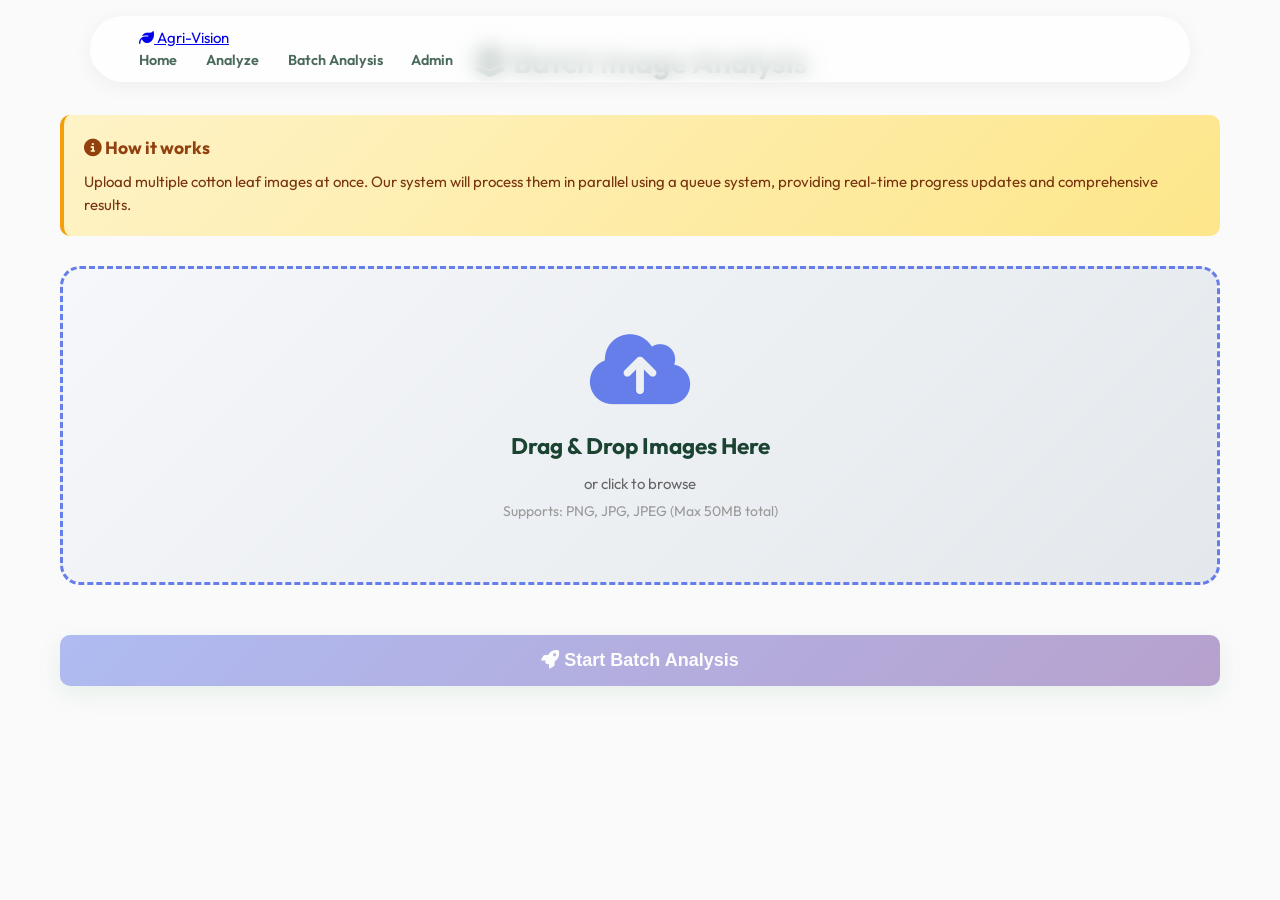
<file: templates/batch_upload.html>
<!DOCTYPE html>
<html lang="en">
<head>
    <meta charset="UTF-8">
    <meta name="viewport" content="width=device-width, initial-scale=1.0">
    <title>Batch Analysis - Agri-Vision</title>
    <link rel="stylesheet" href="/static/css/style.css">
    <link rel="stylesheet" href="https://cdnjs.cloudflare.com/ajax/libs/font-awesome/6.4.0/css/all.min.css">
    <style>
        .batch-container {
            max-width: 1200px;
            margin: 0 auto;
            padding: 40px 20px;
        }
        
        .upload-zone {
            border: 3px dashed #667eea;
            border-radius: 20px;
            padding: 60px 40px;
            text-align: center;
            background: linear-gradient(135deg, #f5f7fa 0%, #e4e8ec 100%);
            cursor: pointer;
            transition: all 0.3s ease;
            margin-bottom: 30px;
        }
        
        .upload-zone:hover {
            border-color: #764ba2;
            background: linear-gradient(135deg, #e8eaf0 0%, #d4d8dc 100%);
            transform: translateY(-2px);
        }
        
        .upload-zone.dragover {
            border-color: #22c55e;
            background: linear-gradient(135deg, #dcfce7 0%, #bbf7d0 100%);
        }
        
        .upload-icon {
            font-size: 80px;
            color: #667eea;
            margin-bottom: 20px;
        }
        
        .file-list {
            margin-top: 30px;
        }
        
        .file-item {
            display: flex;
            align-items: center;
            justify-content: space-between;
            padding: 15px 20px;
            background: white;
            border-radius: 10px;
            margin-bottom: 10px;
            box-shadow: 0 2px 8px rgba(0,0,0,0.1);
        }
        
        .file-name {
            flex: 1;
            font-weight: 500;
            color: #333;
        }
        
        .file-size {
            color: #666;
            margin-right: 20px;
        }
        
        .remove-file {
            color: #ef4444;
            cursor: pointer;
            font-size: 20px;
            transition: color 0.3s;
        }
        
        .remove-file:hover {
            color: #dc2626;
        }
        
        .btn-primary {
            background: linear-gradient(135deg, #667eea 0%, #764ba2 100%);
            color: white;
            padding: 15px 40px;
            border: none;
            border-radius: 10px;
            font-size: 18px;
            font-weight: 600;
            cursor: pointer;
            transition: all 0.3s ease;
            width: 100%;
            margin-top: 20px;
        }
        
        .btn-primary:hover {
            transform: translateY(-2px);
            box-shadow: 0 8px 20px rgba(102, 126, 234, 0.4);
        }
        
        .btn-primary:disabled {
            opacity: 0.5;
            cursor: not-allowed;
            transform: none;
        }
        
        .progress-container {
            margin-top: 30px;
            display: none;
        }
        
        .progress-bar {
            height: 30px;
            background: #e5e7eb;
            border-radius: 15px;
            overflow: hidden;
            margin-bottom: 10px;
        }
        
        .progress-fill {
            height: 100%;
            background: linear-gradient(90deg, #667eea 0%, #764ba2 100%);
            transition: width 0.3s ease;
            display: flex;
            align-items: center;
            justify-content: center;
            color: white;
            font-weight: 600;
        }
        
        .status-text {
            text-align: center;
            color: #666;
            font-weight: 500;
        }
        
        .info-box {
            background: linear-gradient(135deg, #fef3c7 0%, #fde68a 100%);
            border-left: 4px solid #f59e0b;
            padding: 20px;
            border-radius: 10px;
            margin-bottom: 30px;
        }
        
        .info-box h3 {
            color: #92400e;
            margin: 0 0 10px 0;
        }
        
        .info-box p {
            color: #78350f;
            margin: 0;
        }
    </style>
</head>
<body>
    <nav class="navbar">
        <div class="container">
            <a href="/" class="logo">
                <i class="fas fa-leaf"></i>
                <span>Agri-Vision</span>
            </a>
            <ul class="nav-menu">
                <li><a href="/">Home</a></li>
                <li><a href="/analyze">Analyze</a></li>
                <li><a href="/batch" class="active">Batch Analysis</a></li>
                <li><a href="/model-admin">Admin</a></li>
            </ul>
        </div>
    </nav>

    <div class="batch-container">
        <h1 style="text-align: center; margin-bottom: 30px;">
            <i class="fas fa-layer-group"></i> Batch Image Analysis
        </h1>
        
        <div class="info-box">
            <h3><i class="fas fa-info-circle"></i> How it works</h3>
            <p>Upload multiple cotton leaf images at once. Our system will process them in parallel using a queue system, providing real-time progress updates and comprehensive results.</p>
        </div>
        
        <div class="upload-zone" id="uploadZone">
            <i class="fas fa-cloud-upload-alt upload-icon"></i>
            <h2>Drag & Drop Images Here</h2>
            <p style="color: #666; margin-top: 10px;">or click to browse</p>
            <p style="color: #999; font-size: 14px; margin-top: 5px;">Supports: PNG, JPG, JPEG (Max 50MB total)</p>
            <input type="file" id="fileInput" multiple accept=".png,.jpg,.jpeg" style="display: none;">
        </div>
        
        <div class="file-list" id="fileList"></div>
        
        <div class="progress-container" id="progressContainer">
            <div class="progress-bar">
                <div class="progress-fill" id="progressFill" style="width: 0%">0%</div>
            </div>
            <p class="status-text" id="statusText">Uploading...</p>
        </div>
        
        <button class="btn-primary" id="uploadBtn" disabled>
            <i class="fas fa-rocket"></i> Start Batch Analysis
        </button>
    </div>

    <script>
        const uploadZone = document.getElementById('uploadZone');
        const fileInput = document.getElementById('fileInput');
        const fileList = document.getElementById('fileList');
        const uploadBtn = document.getElementById('uploadBtn');
        const progressContainer = document.getElementById('progressContainer');
        const progressFill = document.getElementById('progressFill');
        const statusText = document.getElementById('statusText');
        
        let selectedFiles = [];
        
        uploadZone.addEventListener('click', () => fileInput.click());
        
        uploadZone.addEventListener('dragover', (e) => {
            e.preventDefault();
            uploadZone.classList.add('dragover');
        });
        
        uploadZone.addEventListener('dragleave', () => {
            uploadZone.classList.remove('dragover');
        });
        
        uploadZone.addEventListener('drop', (e) => {
            e.preventDefault();
            uploadZone.classList.remove('dragover');
            handleFiles(e.dataTransfer.files);
        });
        
        fileInput.addEventListener('change', (e) => {
            handleFiles(e.target.files);
        });
        
        function handleFiles(files) {
            const validTypes = ['image/png', 'image/jpeg', 'image/jpg'];
            
            for (let file of files) {
                if (validTypes.includes(file.type)) {
                    selectedFiles.push(file);
                }
            }
            
            updateFileList();
        }
        
        function updateFileList() {
            fileList.innerHTML = '';
            
            selectedFiles.forEach((file, index) => {
                const item = document.createElement('div');
                item.className = 'file-item';
                item.innerHTML = `
                    <span class="file-name"><i class="fas fa-image"></i> ${file.name}</span>
                    <span class="file-size">${formatFileSize(file.size)}</span>
                    <i class="fas fa-times remove-file" onclick="removeFile(${index})"></i>
                `;
                fileList.appendChild(item);
            });
            
            uploadBtn.disabled = selectedFiles.length === 0;
        }
        
        function removeFile(index) {
            selectedFiles.splice(index, 1);
            updateFileList();
        }
        
        function formatFileSize(bytes) {
            if (bytes === 0) return '0 Bytes';
            const k = 1024;
            const sizes = ['Bytes', 'KB', 'MB', 'GB'];
            const i = Math.floor(Math.log(bytes) / Math.log(k));
            return parseFloat((bytes / Math.pow(k, i)).toFixed(2)) + ' ' + sizes[i];
        }
        
        uploadBtn.addEventListener('click', async () => {
            if (selectedFiles.length === 0) return;
            
            const formData = new FormData();
            selectedFiles.forEach(file => {
                formData.append('files', file);
            });
            
            progressContainer.style.display = 'block';
            uploadBtn.disabled = true;
            statusText.textContent = 'Uploading images...';
            progressFill.style.width = '30%';
            
            try {
                const response = await fetch('/api/batch_upload', {
                    method: 'POST',
                    body: formData
                });
                
                if (!response.ok) {
                    throw new Error(`Server returned ${response.status}: ${response.statusText}`);
                }
                
                const contentType = response.headers.get('content-type');
                if (!contentType || !contentType.includes('application/json')) {
                    throw new Error('Server returned non-JSON response');
                }
                
                const data = await response.json();
                
                if (data.status === 'success') {
                    progressFill.style.width = '100%';
                    statusText.textContent = `Batch job started! Redirecting to results...`;
                    
                    setTimeout(() => {
                        window.location.href = `/batch/results/${data.job_id}`;
                    }, 1500);
                } else {
                    throw new Error(data.error || 'Upload failed');
                }
            } catch (error) {
                statusText.textContent = `Error: ${error.message}`;
                progressFill.style.background = '#ef4444';
                uploadBtn.disabled = false;
            }
        });
    </script>
</body>
</html>
</file>
<file: static/css/style.css>
@import url('https://fonts.googleapis.com/css2?family=Outfit:wght@300;400;500;600;700&display=swap');

:root {
    /* Primary Colors */
    --emerald-green: #2E8B57;
    --fresh-green: #4CAF50;
    --soft-mint: #DFF5E1;
    
    /* Secondary Colors */
    --deep-forest: #1B4332;
    --warm-earth: #8D6E63;
    --cotton-white: #FAFAFA;
    
    /* Base & Elements */
    --bg-main: var(--cotton-white);
    --text-main: var(--deep-forest);
    --text-muted: var(--warm-earth);
    /* Generic text color used by inline templates (fallbacks referenced --text-color) */
    --text-color: var(--text-main);
    --card-bg: #FFFFFF;
    --card-border: rgba(0, 0, 0, 0.03);
    
    /* Theme specific */
    --nav-bg: rgba(255, 255, 255, 0.7);
    --nav-scrolled-bg: rgba(255, 255, 255, 0.95);
    --footer-bg: #123524;
    
    /* Accent & Utility */
    --ai-blue: #4A90E2;
    --glass-bg: rgba(255, 255, 255, 0.65);
    --glass-border: rgba(255, 255, 255, 0.4);
    --glass-shadow: 0 8px 32px 0 rgba(0, 0, 0, 0.05);
    --glass-blur: 12px;
    --table-header-bg: rgba(46, 139, 87, 0.1);
    --table-cell-bg: rgba(255, 255, 255, 0.5);
    --soft-shadow: 0 4px 20px rgba(0, 0, 0, 0.05);
    --hover-shadow: 0 10px 30px rgba(46, 139, 87, 0.1);
    
    /* Dashboard Tokens */
    --dashboard-bg: #f8faf9;
    --card-shadow: 0 10px 30px rgba(0, 0, 0, 0.04);
    --card-hover-shadow: 0 20px 40px rgba(0, 0, 0, 0.08);
    --depth-layer: 0 1px 3px rgba(0,0,0,0.1), 0 1px 2px rgba(0,0,0,0.06);
    
    /* Footer Specific (fixes dark-mode theme leak) */
    --footer-bg: var(--deep-forest);
    --footer-text: #FFFFFF;
    --footer-muted: rgba(255, 255, 255, 0.7);

    /* Transitions */
    --transition-smooth: all 0.4s cubic-bezier(0.165, 0.84, 0.44, 1);
}

[data-theme="dark"] {
    --cotton-white: #121212;
    --deep-forest: #E0E0E0;
    --bg-main: #121212;
    --text-main: #E0E0E0;
    --text-muted: #A0A0A0;
    --card-bg: #161B21;
    --card-border: rgba(255, 255, 255, 0.08);

    --emerald-green: #5cd18b;
    --fresh-green: #6ddc90;
    --soft-mint: rgba(60, 179, 113, 0.15);

    --ai-blue: #64B5F6;
    --glass-bg: rgba(22, 27, 33, 0.65);
    --glass-border: rgba(255, 255, 255, 0.08);
    --glass-shadow: 0 8px 32px 0 rgba(0, 0, 0, 0.3);
    --glass-blur: 12px;
    --table-header-bg: rgba(60, 179, 113, 0.2);
    --table-cell-bg: rgba(22, 27, 33, 0.5);
    
    --nav-bg: rgba(18, 18, 18, 0.8);
    --nav-scrolled-bg: rgba(18, 18, 18, 0.95);
    --footer-bg: #061f16;

    --soft-shadow: 0 4px 20px rgba(0, 0, 0, 0.35);
    --hover-shadow: 0 10px 30px rgba(60, 179, 113, 0.2);
    --card-shadow: 0 10px 30px rgba(0, 0, 0, 0.35);
    --card-hover-shadow: 0 20px 40px rgba(0, 0, 0, 0.5);
    
    /* Ensure templates using --text-color inherit readable color in dark mode */
    --text-color: var(--text-main);
    --dashboard-bg: #1A1A1A;

    /* Theme override fixes */
    --warm-earth: #BCAAA4; /* High contrast warm-sand instead of dark-brown */
      /* High contrast deep-green-black */
    --footer-text: #E0EAE2;
    --footer-muted: rgba(224, 234, 226, 0.6);

    /* Dark mode overrides for redesigned components */
    .confidence-meter-container {
        background: rgba(255, 255, 255, 0.03);
    }
    
    .confidence-progress-bg {
        background: rgba(255, 255, 255, 0.1);
    }
    
    .severity-high {
        background: rgba(239, 68, 68, 0.15);
        color: #f87171;
        border-color: rgba(239, 68, 68, 0.3);
    }
    
    .severity-moderate {
        background: rgba(245, 158, 11, 0.15);
        color: #fbbf24;
        border-color: rgba(245, 158, 11, 0.3);
    }
    
    .severity-healthy {
        background: rgba(16, 185, 129, 0.15);
        color: #34d399;
        border-color: rgba(16, 185, 129, 0.3);
    }
    
    .rec-card {
        background: rgba(255, 255, 255, 0.03);
    }
    
    .rec-icon {
        background: rgba(46, 139, 87, 0.2);
        color: #5cd18b;
    }
    
    .rec-content h4 {
        color: #e0e0e0;
    }
}

[data-theme="dark"] .btn-primary:hover,
[data-theme="dark"] .btn-primary:hover *,
[data-theme="dark"] .nav-menu .btn-primary:hover {
    color: #000000 !important;
    opacity: 1 !important;
}

* {
    margin: 0;
    padding: 0;
    box-sizing: border-box;
}

body {
    font-family: 'Outfit', sans-serif;
    background-color: var(--cotton-white);
    color: var(--deep-forest);
    line-height: 1.5;
    overflow-x: hidden;
    font-size: 15px;
    transition: background-color 0.4s ease, color 0.4s ease;
}
/* Keep default cursor */
body {
    cursor: default;
}

/* Trail dots */
.trail-dot {
    width: 10px;
    height: 10px;
    border-radius: 50%;

    position: fixed;
    top: 0;
    left: 0;

    pointer-events: none;
    z-index: 99999;

    background: #4ade80;

    box-shadow:
        0 0 10px #4ade80,
        0 0 20px #4ade80,
        0 0 40px rgba(74, 222, 128, 0.7);

    transform: translate(-50%, -50%);

    opacity: 0.8;
}
.text-center {
    text-align: center;
}

.text-muted {
    color: var(--text-muted);
}

.mb-5 {
    margin-bottom: 3rem !important;
}

.mb-4 {
    margin-bottom: 1.5rem !important;
}

.mb-3 {
    margin-bottom: 1rem !important;
}

.mb-2 {
    margin-bottom: 0.5rem !important;
}

.mb-0 {
    margin-bottom: 0 !important;
}

.container {
    max-width: 1100px;
    margin: 0 auto;
    padding: 0 1.5rem;
    width: 100%;
}

.main-content {
    padding-top: 6.5rem; /* Space for the floating navbar */
}

/* Glassmorphism Utility */
.glass-card {
    background: var(--glass-bg);
    backdrop-filter: blur(var(--glass-blur));
    -webkit-backdrop-filter: blur(var(--glass-blur));
    border: 1px solid var(--glass-border);
    border-radius: 16px;
    box-shadow: var(--glass-shadow);
    transition: var(--transition-smooth);
}

/* Story Cards & Grid Helpers */
.row {
    display: flex;
    flex-wrap: wrap;
    margin: 0 -0.75rem;
}

.row.g-4 {
    gap: 1.5rem;
}

.row > [class*="col-"] {
    padding: 0 0.75rem;
    margin-bottom: 1.5rem;
    min-width: 0;
}

.col-md-6 {
    flex: 0 0 100%;
    max-width: 100%;
}

.col-lg-4 {
    flex: 0 0 100%;
    max-width: 100%;
}

@media (min-width: 768px) {
    .col-md-6 {
        flex: 0 0 50%;
        max-width: 50%;
    }
}

@media (min-width: 992px) {
    .col-lg-4 {
        flex: 0 0 30%;
        max-width: 30%;
    }
}
.typewriter {
    display: flex;
    flex-direction: column;
    gap: 8px;
    line-height: 1.1;
}

.typewriter span {
    display: inline-block;
    overflow: hidden;
    white-space: nowrap;
    border-right: 3px solid #67e8f9;
}

/* First Line */
.typewriter .line1 {
    width: 0;
    animation:
        typing1 2s steps(14) forwards,
        blink .7s infinite;
    font-size: 4rem;
    font-weight: 800;
    color: #f5f5f5;
}

/* Second Line */
.typewriter .line2 {
    width: 0;
    animation:
        typing2 3s steps(25) forwards 2.1s,
        blink .7s infinite;
    font-size: 3rem;
    font-weight: 800;
    background: linear-gradient(90deg, #4ade80, #67e8f9);
    -webkit-background-clip: text;
    -webkit-text-fill-color: transparent;
}

/* Typing animations */
@keyframes typing1 {
    from { width: 0 }
    to { width: 8ch }
}

@keyframes typing2 {
    from { width: 0 }
    to { width: 16ch }
}

/* Cursor blink */
@keyframes blink {
    50% {
        border-color: transparent;
    }
}

/* Responsive */
@media (max-width: 768px) {
    .typewriter .line1,
    .typewriter .line2 {
        font-size: 2.5rem;
    }
}
.card {
    background: var(--card-bg);
    color: var(--text-main);
    border-radius: 20px;
    border: 1px solid var(--card-border);
    box-shadow: var(--card-shadow);
    overflow: hidden;
    transition: var(--transition-smooth);

    width: 100%;
    min-height: 320px;
    max-width: 100%;
}

.card:hover {
    transform: translateY(-4px);
    box-shadow: var(--card-hover-shadow);
}

.card-body {
    padding: 1.5rem;
    display: flex;
    flex-direction: column;
    gap: 1rem;
}

.card .lead-text {
    color: var(--text-muted);
    opacity: 0.85;
}

.card .stat-label {
    color: var(--emerald-green);
}

.card .stat-value {
    color: var(--deep-forest);
    font-size: 1.2rem;
    margin-left: 0.5rem;
}

/* Animations */
@keyframes fadeInUp {
    from {
        opacity: 0;
        transform: translateY(20px);
    }
    to {
        opacity: 1;
        transform: translateY(0);
    }
}

@keyframes slideInRight {
    from {
        opacity: 0;
        transform: translateX(30px);
    }
    to {
        opacity: 1;
        transform: translateX(0);
    }
}

@keyframes float {
    0% { transform: translateY(0px); }
    50% { transform: translateY(-8px); }
    100% { transform: translateY(0px); }
}

.fade-in {
    animation: fadeInUp 0.6s ease forwards;
}

/* Navigation */
.navbar {
    position: fixed;
    top: 1rem; /* Floating from top */
    left: 50%;
    transform: translateX(-50%);
    width: 95%;
    max-width: 1100px;
    z-index: 1000;
    padding: 0.6rem 1.5rem;
    transition: var(--transition-smooth);
    background: var(--nav-bg);
    backdrop-filter: blur(10px);
    -webkit-backdrop-filter: blur(10px);
    border: 1px solid var(--glass-border);
    border-radius: 50px; /* Pill shape */
    box-shadow: 0 4px 20px rgba(0, 0, 0, 0.05);
}

.navbar.scrolled {
    top: 0.5rem;
    background: var(--nav-scrolled-bg);
    padding: 0.4rem 1.5rem;
    box-shadow: 0 10px 30px rgba(0, 0, 0, 0.08);
    width: 92%;
}

.nav-container {
    width: 100%;
    display: flex;
    justify-content: space-between;
    align-items: center;
}

.nav-brand {
    font-size: 1.25rem;
    font-weight: 800;
    color: var(--emerald-green);
    display: flex;
    align-items: center;
    gap: 8px;
    text-decoration: none;
    letter-spacing: -0.5px;
}

.nav-brand i {
    font-size: 1.4rem;
    background: linear-gradient(135deg, var(--emerald-green), var(--fresh-green));
    -webkit-background-clip: text;
    -webkit-text-fill-color: transparent;
}

.nav-menu {
    display: flex;
    list-style: none;
    gap: 1.8rem;
    align-items: center;
}

/* Premium Dashboard System */
.dashboard-container {
    max-width: 1250px;
    margin: 0 auto;
    padding: 0 2rem;
    width: 100%;
}

.print-page {
    width: 100%;
}

.print-content {
    width: 100%;
}

.dashboard-card {
    background: var(--card-bg);
    border-radius: 20px;
    padding: 2rem;
    box-shadow: var(--card-shadow);
    border: 1px solid var(--card-border);
    transition: var(--transition-smooth);
    height: 100%;
    display: flex;
    flex-direction: column;
}

.dashboard-card:hover {
    transform: translateY(-8px);
    box-shadow: var(--card-hover-shadow);
    border-color: rgba(46, 139, 87, 0.1);
}

.dashboard-metrics-grid {
    display: grid;
    grid-template-columns: repeat(2, 1fr);
    gap: 24px;
    margin-bottom: 2rem;
}

@media (max-width: 768px) {
    .dashboard-metrics-grid {
        grid-template-columns: 1fr;
    }
}


/* Dashboard Specific Components */
.dashboard-status-bar {
    background: var(--card-bg);
    border-radius: 20px;
    padding: 1.5rem 2rem;
    display: flex;
    justify-content: space-between;
    align-items: center;
    margin-bottom: 24px;
    box-shadow: var(--card-shadow);
    border: 1px solid var(--card-border);
    animation: fadeInUp 0.5s ease;
}

.dashboard-header {
    display: flex;
    justify-content: space-between;
    align-items: flex-end;
    margin-bottom: 2rem;
    border-bottom: 1px solid rgba(0,0,0,0.05);
    padding-bottom: 1rem;
}

.dashboard-title h1 {
    font-size: 1.8rem;
    color: var(--deep-forest);
    margin-bottom: 0.2rem;
}

.dashboard-title p {
    color: var(--warm-earth);
    font-size: 0.9rem;
    opacity: 0.8;
}

.health-status-indicator {
    width: 12px;
    height: 12px;
    border-radius: 50%;
    display: inline-block;
}

.health-good { background-color: var(--emerald-green); box-shadow: 0 0 10px rgba(46, 139, 87, 0.3); }
.health-warning { background-color: #ffc107; box-shadow: 0 0 10px rgba(255, 193, 7, 0.3); }
.health-danger { background-color: #dc3545; box-shadow: 0 0 10px rgba(220, 53, 69, 0.3); }
.nav-menu a {
    color: var(--deep-forest);
    text-decoration: none;
    font-weight: 600;
    font-size: 0.9rem;
    transition: var(--transition-smooth);
    opacity: 0.8;
}

.nav-menu a:hover {
    color: var(--emerald-green);
    opacity: 1;
    transform: translateY(-1px);
}

.nav-menu .btn-primary:hover {
    color: #000000 !important;
}

.nav-menu .btn-primary {
    padding: 0.5rem 1.2rem;
    font-size: 0.85rem;
    border-radius: 50px;
    box-shadow: 0 4px 12px rgba(46, 139, 87, 0.2);

    color: white !important;
    opacity: 1 !important;
}

.nav-menu .btn-primary:hover {
    color: black !important;
    opacity: 1 !important;
}
/* Hero Section Redesign & Upgrades */
.hero {
    position: relative;
    min-height: 90vh;
    display: flex;
    align-items: center;
    padding: 8rem 2rem 5rem;
    background: var(--bg-main);
    overflow: hidden;
    transition: background-color 0.4s ease;
}

/* Animated Ambient Blobs in Background */
.hero-bg-blobs {
    position: absolute;
    inset: 0;
    overflow: hidden;
    pointer-events: none;
    z-index: 1;
}

.blob {
    position: absolute;
    border-radius: 50%;
    filter: blur(100px);
    opacity: 0.16;
    animation: floatBlob 20s infinite alternate ease-in-out;
    transition: opacity 0.4s ease;
}

[data-theme="dark"] .blob {
    opacity: 0.22;
    filter: blur(120px);
}

.blob-1 {
    width: 450px;
    height: 450px;
    background: linear-gradient(135deg, var(--emerald-green), var(--fresh-green));
    top: -10%;
    right: 5%;
    animation-duration: 25s;
}

.blob-2 {
    width: 350px;
    height: 350px;
    background: linear-gradient(135deg, var(--ai-blue), #2196F3);
    bottom: -5%;
    left: 5%;
    animation-duration: 20s;
    animation-delay: -5s;
}

.blob-3 {
    width: 250px;
    height: 250px;
    background: linear-gradient(135deg, #FFEB3B, var(--fresh-green));
    top: 40%;
    right: 35%;
    opacity: 0.08;
    animation-duration: 18s;
    animation-delay: -2s;
}

@keyframes floatBlob {
    0% { transform: translate(0px, 0px) scale(1); }
    50% { transform: translate(30px, -40px) scale(1.1); }
    100% { transform: translate(-20px, 20px) scale(0.9); }
}

/* CSS Technology Grid Pattern */
.hero-grid-overlay {
    position: absolute;
    inset: 0;
    background-image: 
        linear-gradient(to right, rgba(46, 139, 87, 0.04) 1px, transparent 1px),
        linear-gradient(to bottom, rgba(46, 139, 87, 0.04) 1px, transparent 1px);
    background-size: 50px 50px;
    pointer-events: none;
    z-index: 2;
}

[data-theme="dark"] .hero-grid-overlay {
    background-image: 
        linear-gradient(to right, rgba(255, 255, 255, 0.02) 1px, transparent 1px),
        linear-gradient(to bottom, rgba(255, 255, 255, 0.02) 1px, transparent 1px);
}

.hero-container {
    position: relative;
    max-width: 1100px;
    /* margin: 0 auto; */
    margin-left: 270px;
    display: grid;
    grid-template-columns: 1.15fr 0.85fr;
    gap: 4rem;
    align-items: center;
    z-index: 3;
    width: 100%;
}

.hero-content {
    animation: fadeInUp 0.8s cubic-bezier(0.16, 1, 0.3, 1) forwards;
}

/* Premium Badge styling */
.hero-badge-wrapper {
    margin-bottom: 1.5rem;
}

.hero-badge {
    display: inline-flex;
    align-items: center;
    gap: 8px;
    padding: 0.5rem 1.2rem;
    background: rgba(46, 139, 87, 0.07);
    color: var(--emerald-green);
    border-radius: 50px;
    font-weight: 700;
    font-size: 0.8rem;
    letter-spacing: 1px;
    border: 1px solid rgba(46, 139, 87, 0.15);
    box-shadow: 0 4px 15px rgba(46, 139, 87, 0.03);
    transition: var(--transition-smooth);
}

[data-theme="dark"] .hero-badge {
    background: rgba(60, 179, 113, 0.12);
    border-color: rgba(60, 179, 113, 0.25);
    color: var(--emerald-green);
}

.badge-dot {
    width: 8px;
    height: 8px;
    background-color: var(--fresh-green);
    border-radius: 50%;
    position: relative;
    display: inline-block;
}

.badge-dot::after {
    content: '';
    position: absolute;
    inset: -4px;
    border-radius: 50%;
    border: 2px solid var(--fresh-green);
    animation: pulseGlow 1.8s infinite;
}

@keyframes pulseGlow {
    0% { transform: scale(0.8); opacity: 1; }
    100% { transform: scale(2.2); opacity: 0; }
}

.hero-content h1 {
    font-size: 3.2rem;
    line-height: 1.15;
    color: var(--deep-forest);
    margin-bottom: 1.5rem;
    font-weight: 800;
    letter-spacing: -1px;
}

.hero-content h1 span {
    display: block;
    background: linear-gradient(135deg, var(--emerald-green), var(--ai-blue));
    -webkit-background-clip: text;
    -webkit-text-fill-color: transparent;
    filter: drop-shadow(0 2px 10px rgba(74, 144, 226, 0.1));
}

.hero-content p {
    font-size: 1.15rem;
    color: var(--warm-earth);
    margin-bottom: 2.5rem;
    max-width: 550px;
    line-height: 1.6;
    font-weight: 400;
}

.hero-cta {
    display: flex;
    gap: 1.5rem;
    align-items: center;
}

/* Premium Buttons */
.btn {
    padding: 0.9rem 2.2rem;
    border-radius: 12px;
    font-weight: 700;
    font-size: 0.95rem;
    text-decoration: none;
    transition: var(--transition-smooth);
    display: inline-flex;
    align-items: center;
    gap: 10px;
    border: none;
    cursor: pointer;
    position: relative;
    overflow: hidden;
    z-index: 1;
}

.btn-primary {
    background: linear-gradient(135deg, var(--emerald-green), var(--fresh-green));
    color: white;
    box-shadow: 0 8px 25px rgba(46, 139, 87, 0.2);
}

.btn-primary::before {
    content: '';
    position: absolute;
    top: 0;
    left: -100%;
    width: 100%;
    height: 100%;
    background: linear-gradient(90deg, transparent, rgba(255, 255, 255, 0.25), transparent);
    transition: all 0.6s ease;
    z-index: -1;
}

.btn-primary:hover {
    transform: translateY(-3px);
    box-shadow: 0 12px 30px rgba(46, 139, 87, 0.35);
    color: #000000 !important;
}

.btn-primary:hover::before {
    left: 100%;
}

.btn-primary i {
    transition: transform 0.3s ease;
}

.btn-primary:hover i {
    transform: rotate(15deg) scale(1.1);
}

.btn-secondary {
    background: var(--card-bg);
    color: var(--emerald-green);
    border: 1px solid rgba(46, 139, 87, 0.15);
    box-shadow: var(--soft-shadow);
}

.btn-secondary:hover {
    background: var(--soft-mint);
    border-color: var(--emerald-green);
    transform: translateY(-3px);
    box-shadow: var(--hover-shadow);
}

.btn-secondary i {
    transition: transform 0.3s ease;
}

.btn-secondary:hover i {
    transform: translateX(3px);
}

/* AI Crop Vision Interactive Graphic */
.hero-image {
    position: relative;
    animation: slideInRight 1s cubic-bezier(0.16, 1, 0.3, 1) forwards;
    width: 100%;
}

.scanner-container {
    position: relative;
    border-radius: 24px;
    overflow: visible;
    background: var(--card-bg);
    padding: 8px;
    border: 1px solid var(--card-border);
    box-shadow: var(--card-shadow);
    transition: var(--transition-smooth);
    height:350px;
    width:500px;
}

.scanner-container:hover {
    box-shadow: var(--card-hover-shadow);
}

.image-wrapper {
    position: relative;
    border-radius: 18px;
    overflow: hidden;
    aspect-ratio: 4/3;
}

/* Three.js 3D WebGL Canvas Wrapper Styles */
.canvas-3d-wrapper {
    position: relative;
    overflow: hidden;
    background: radial-gradient(circle at center, #1b2e23, #09120d);
    display: flex;
    align-items: center;
    justify-content: center;
    width: 100%;
    border-radius: 18px;
    aspect-ratio: 4/3;
    border: 1px solid rgba(46, 139, 87, 0.15);
    box-shadow: inset 0 0 30px rgba(0,0,0,0.8);
    transition: background 0.4s ease, border-color 0.4s ease;
    /* margin-right: 50px; */
}

[data-theme="dark"] .canvas-3d-wrapper {
    background: radial-gradient(circle at center, #0e1d13, #050a06);
    border-color: rgba(60, 179, 113, 0.25);
    box-shadow: inset 0 0 40px rgba(0,0,0,0.95);
}

.canvas-3d-wrapper canvas {
    position: absolute;
    inset: 0;
    width: 100% !important;
    height: 100% !important;
    outline: none;
    z-index: 4;
}

.image-wrapper img {
    width: 100%;
    height: 100%;
    object-fit: cover;
    display: block;
    transition: var(--transition-smooth);
}

.scanner-container:hover .image-wrapper img {
    transform: scale(1.03);
}

.image-overlay {
    position: absolute;
    inset: 0;
    background: linear-gradient(to top, rgba(27, 67, 50, 0.25), transparent);
    z-index: 5;
    pointer-events: none;
}

/* High Tech Crosshair Corner Brackets */
.scanner-bracket {
    position: absolute;
    width: 24px;
    height: 24px;
    border: 3px solid var(--emerald-green);
    z-index: 10;
    pointer-events: none;
    transition: var(--transition-smooth);
}

.scanner-container:hover .scanner-bracket {
    border-color: var(--ai-blue);
    width: 28px;
    height: 28px;
}

.scanner-bracket.top-left {
    top: 18px;
    left: 18px;
    border-right: none;
    border-bottom: none;
    border-top-left-radius: 8px;
}

.scanner-bracket.top-right {
    top: 18px;
    right: 18px;
    border-left: none;
    border-bottom: none;
    border-top-right-radius: 8px;
}

.scanner-bracket.bottom-left {
    bottom: 18px;
    left: 18px;
    border-right: none;
    border-top: none;
    border-bottom-left-radius: 8px;
}

.scanner-bracket.bottom-right {
    bottom: 18px;
    right: 18px;
    border-left: none;
    border-top: none;
    border-bottom-right-radius: 8px;
}

/* Horizontal Scanning Laser Line */
.scanner-laser {
    position: absolute;
    left: 8px;
    right: 8px;
    height: 4px;
    background: linear-gradient(90deg, transparent, var(--emerald-green), var(--fresh-green), var(--emerald-green), transparent);
    z-index: 8;
    pointer-events: none;
    box-shadow: 0 0 15px var(--fresh-green);
    animation: laserScan 4s infinite linear;
    opacity: 0.85;
}

[data-theme="dark"] .scanner-laser {
    background: linear-gradient(90deg, transparent, var(--ai-blue), #00E5FF, var(--ai-blue), transparent);
    box-shadow: 0 0 15px #00E5FF;
}

@keyframes laserScan {
    0% { top: 8px; opacity: 0; }
    10% { opacity: 0.95; }
    90% { opacity: 0.95; }
    100% { top: calc(100% - 12px); opacity: 0; }
}

/* Mock YOLOv8 Bounding Boxes (Simulated Intelligence) */
.mock-bbox {
    position: absolute;
    border: 2px dashed rgba(229, 29, 34, 0.4);
    background: rgba(229, 29, 34, 0.05);
    z-index: 7;
    pointer-events: none;
    transition: var(--transition-smooth);
    opacity: 0.3;
}

.scanner-container:hover .mock-bbox {
    opacity: 1;
    border-style: solid;
}

.mock-bbox.bbox-1 {
    top: 25%;
    left: 20%;
    width: 32%;
    height: 38%;
    border-color: #ffc107; /* warning yellow */
    background: rgba(255, 193, 7, 0.03);
}

.scanner-container:hover .mock-bbox.bbox-1 {
    border-color: #ffc107;
    box-shadow: 0 0 15px rgba(255, 193, 7, 0.4);
}

.mock-bbox.bbox-2 {
    top: 45%;
    left: 58%;
    width: 28%;
    height: 34%;
    border-color: var(--fresh-green);
    background: rgba(76, 175, 80, 0.03);
}

.scanner-container:hover .mock-bbox.bbox-2 {
    border-color: var(--fresh-green);
    box-shadow: 0 0 15px rgba(76, 175, 80, 0.4);
}

.bbox-label {
    position: absolute;
    top: -20px;
    left: -2px;
    background: #ffc107;
    color: #111;
    font-size: 0.65rem;
    font-weight: 700;
    padding: 2px 6px;
    border-radius: 4px;
    letter-spacing: 0.5px;
    white-space: nowrap;
    opacity: 0;
    transform: translateY(5px);
    transition: var(--transition-smooth);
}

.mock-bbox.bbox-2 .bbox-label {
    background: var(--fresh-green);
    color: white;
}

.scanner-container:hover .bbox-label {
    opacity: 1;
    transform: translateY(0);
}

/* Floating Telemetry & Metric Cards */
.floating-telemetry-1 {
    position: absolute;
    bottom: -20px;
    left: -25px;
    background: var(--card-bg);
    padding: 1rem 1.4rem;
    border-radius: 20px;
    box-shadow: var(--card-shadow);
    border: 1px solid var(--card-border);
    animation: floatTele 5s ease-in-out infinite;
    z-index: 12;
    transition: var(--transition-smooth);
}

.floating-telemetry-1:hover {
    transform: scale(1.05) translateY(-5px);
    box-shadow: var(--card-hover-shadow);
    border-color: rgba(74, 144, 226, 0.2);
}

.telemetry-pulse {
    width: 10px;
    height: 10px;
    background-color: var(--ai-blue);
    border-radius: 50%;
    display: inline-block;
    position: relative;
}

.telemetry-pulse::after {
    content: '';
    position: absolute;
    inset: -3px;
    border: 2px solid var(--ai-blue);
    border-radius: 50%;
    animation: pulseGlow 1.5s infinite;
}

.floating-telemetry-2 {
    position: absolute;
    top: -25px;
    right: 150px;
    background: var(--card-bg);
    padding: 0.8rem 1.2rem;
    border-radius: 16px;
    box-shadow: var(--card-shadow);
    border: 1px solid var(--card-border);
    animation: floatTele 6s ease-in-out infinite;
    animation-delay: -2s;
    z-index: 12;
    transition: var(--transition-smooth);
    display: flex;
    align-items: center;
    gap: 10px;
}

.floating-telemetry-2:hover {
    transform: scale(1.05) translateY(-5px);
    box-shadow: var(--card-hover-shadow);
    border-color: rgba(46, 139, 87, 0.2);
}

.telemetry-icon-spin {
    color: var(--emerald-green);
    font-size: 1.2rem;
    animation: spinIcon 8s infinite linear;
}

@keyframes spinIcon {
    0% { transform: rotate(0deg); }
    100% { transform: rotate(360deg); }
}

@keyframes floatTele {
    0% { transform: translateY(0px); }
    50% { transform: translateY(-10px); }
    100% { transform: translateY(0px); }
}

/* Responsiveness */
@media (max-width: 991px) {
    .hero-container {
        grid-template-columns: 1fr;
        gap: 4rem;
        text-align: center;
    }
    
    .hero-content h1 {
        font-size: 2.6rem;
    }
    
    .hero-content p {
        margin-left: auto;
        margin-right: auto;
    }
    
    .hero-cta {
        justify-content: center;
    }
    
    .floating-telemetry-1 {
        left: 20px;
        bottom: -15px;
    }
    
    .floating-telemetry-2 {
        right: 20px;
        top: -15px;
    }
}

/* Features Section */
.features-section {
    padding: 5rem 2rem; /* Reduced vertical padding */
    background: var(--bg-main);
}

.section-header {
    text-align: center;
    max-width: 700px;
    margin: 0 auto 3.5rem;
}

.section-header h2 {
    font-size: 2.2rem; /* Reduced from 2.8rem */
    color: var(--deep-forest);
    margin-bottom: 0.8rem;
}

.section-header p {
    font-size: 1.05rem;
    opacity: 0.8;
}

.features-grid {
    max-width: 1100px;
    margin: 0 auto;
    display: grid;
    grid-template-columns: repeat(auto-fit, minmax(240px, 1fr));
    gap: 1.8rem;
}

.feature-card {
    padding: 2rem 1.5rem; /* Reduced padding */
    background: var(--cotton-white);
    border-radius: 20px;
    transition: var(--transition-smooth);
    border: 1px solid rgba(0, 0, 0, 0.03);
    position: relative;
    overflow: hidden;
    min-height: 220px; /* More compact */
}

/* =========================================================
   Enhanced Interactive Hover Animation
   Creates stronger depth, floating motion,
   glowing borders, and immersive UI feedback.
========================================================= */

.feature-card:hover {
    transform:
        translateY(-18px)
        scale(1.04);

    background:
        linear-gradient(
            145deg,
            rgba(20, 35, 28, 0.96),
            rgba(10, 18, 14, 0.98)
        );

    border-color:
        rgba(76, 255, 153, 0.35);

    box-shadow:
        0 25px 60px rgba(0,0,0,0.35),
        0 0 30px rgba(76,255,153,0.18),
        0 0 60px rgba(76,255,153,0.08);

    cursor: pointer;
}



.feature-icon-wrapper {
    width: 55px; /* Reduced from 70px */
    height: 55px;
    background: var(--soft-mint);
    border-radius: 14px;
    display: flex;
    align-items: center;
    justify-content: center;
    font-size: 1.5rem;
    color: var(--emerald-green);
    margin-bottom: 1.5rem;
    transition: var(--transition-smooth);
}
/* =========================================================
   Floating Icon Hover Animation
========================================================= */

.feature-card:hover .feature-icon-wrapper {
    transform:
        scale(1.15)
        rotate(6deg);

    box-shadow:
        0 0 18px rgba(76,255,153,0.25);

    background:
        rgba(76,255,153,0.12);
}

/* =========================================================
   UI Enhancement Module:
   Precision Farming Interactive Feature Cards

   Purpose:
   This styling enhancement modernizes the homepage
   feature-card system by introducing smoother
   animations, hover transitions, visual elevation,
   glowing accents, and interactive feedback.

   Improvements Included:
   - Smooth hover animations
   - Dynamic elevation effects
   - Neon accent glow
   - Animated top border sweep
   - Icon interaction animations
   - Better visual hierarchy
   - Improved futuristic UI consistency
   - Enhanced user engagement

   These changes improve the overall user experience
   while maintaining the Agri-Vision futuristic
   design language.
========================================================= */

.feature-card {
    position: relative;
    overflow: hidden;

    transition:
        transform 0.4s ease,
        box-shadow 0.4s ease,
        border-color 0.4s ease,
        background 0.4s ease;

    will-change: transform;
}

/* =========================================================
   Interactive Hover Effects
========================================================= */

.feature-card:hover {
    transform: translateY(-12px) scale(1.02);

    box-shadow:
        0 20px 45px rgba(0,0,0,0.28),
        0 0 25px rgba(76,255,153,0.12);
}

/* =========================================================
   Animated Accent Border Effect
========================================================= */

.feature-card::before {
    content: "";

    position: absolute;

    top: 0;
    left: -100%;

    width: 100%;
    height: 4px;

    background: linear-gradient(
        90deg,
        transparent,
        #4cff99,
        transparent
    );

    transition: 0.6s ease;
}

.feature-card:hover::before {
    left: 100%;
}

/* =========================================================
   Feature Icon Animation Effects
========================================================= */

.feature-card i {
    transition:
        transform 0.4s ease,
        color 0.4s ease;
}

.feature-card:hover i {
    transform: scale(1.18) rotate(4deg);

    color: #4cff99;
}

/* =========================================================
   Typography Hover Improvements
========================================================= */

.feature-card h3 {
    transition: color 0.3s ease;
}

.feature-card:hover h3 {
    color: #4cff99;
}

.feature-card:hover .feature-icon-wrapper {
    background: var(--emerald-green);
    color: white;
}

.feature-card h3 {
    font-size: 1.25rem;
    margin-bottom: 0.8rem;
    color: var(--deep-forest);
}

.feature-card p {
    color: var(--warm-earth);
    font-size: 0.95rem;
    line-height: 1.5;
}

/* Results / Dashboard Layout */
.results-container {
    max-width: 1100px;
    margin: 0 auto;
}

.results-grid {
    display: grid;
    grid-template-columns: repeat(auto-fit, minmax(220px, 1fr));
    gap: 1.5rem; /* Slightly more gap for better breathing room */
}

.result-card {
    padding: 1.5rem;
    background: var(--card-bg);
    border-radius: 16px;
    border: 1px solid var(--card-border);
    border-left: 4px solid var(--emerald-green);
    display: flex;
    flex-direction: column;
    justify-content: center;
    transition: var(--transition-smooth);
    box-shadow: var(--soft-shadow);
}

.result-card:hover {
    transform: translateY(-5px);
    box-shadow: var(--hover-shadow);
}

.result-card h3 {
    font-size: 0.75rem;
    text-transform: uppercase;
    letter-spacing: 1px;
    color: var(--warm-earth);
    margin-bottom: 0.5rem;
}

.result-card h2 {
    font-size: 1.8rem;
    margin-bottom: 0.25rem;
    line-height: 1.2;
}

.result-card p {
    font-size: 0.9rem;
    font-weight: 600;
    color: var(--deep-forest);
}


/* =========================================================
   Enhanced Results Page Spacing & Visual Hierarchy
   Improves readability, section separation, and layout flow
========================================================= */

.results-card {
    padding: 2.5rem;
    gap: 2rem;
}

.result-card {
    margin-top: 2rem;
    padding: 2rem;
    border-radius: 24px;
}

.results-section-title {
    margin-bottom: 1.4rem;
    padding-bottom: 0.5rem;
    border-bottom: 1px solid rgba(255,255,255,0.08);
}

.results-list li {
    margin-bottom: 1rem;
    line-height: 1.8;
}

.results-table {
    margin-top: 1.5rem;
    overflow: hidden;
    border-radius: 18px;
}

.results-table th,
.results-table td {
    padding: 1rem 1.2rem;
}

.results-footer {
    margin-top: 2.5rem;
    padding-top: 1.5rem;
    border-top: 1px solid rgba(255,255,255,0.08);
}

.results-details {
    margin-top: 2rem;
}

.results-pre {
    padding: 1.5rem;
    border-radius: 16px;
    line-height: 1.6;
}

/* Better spacing for mobile devices */
@media (max-width: 768px) {

    .results-card {
        padding: 1.4rem;
    }

    .result-card {
        padding: 1.4rem;
    }

    .results-section-title {
        font-size: 1.1rem;
    }
}

/* Compact Footer */
.footer {
    background: var(--footer-bg);
    color: white;
    /* Dark forest green footer */
    background: #184b34;
    color: #ffffff;
    padding: 2.5rem 2rem 1.5rem;
    border-top: 1px solid rgba(255, 255, 255, 0.06);
}
/*
|--------------------------------------------------------------------------
| Theme Management System
|--------------------------------------------------------------------------
| This section handles dynamic theme switching functionality across
| the entire application. It ensures that user preferences are saved
| locally and automatically restored when the user revisits the site.
|
| Features Included:
| - Dark mode toggle
| - Theme persistence using localStorage
| - Smooth UI transitions
| - Accessibility-friendly color updates
| - Dynamic icon switching
|--------------------------------------------------------------------------
*/
[data-theme="dark"] .footer {
    background: #131313;
    border-top: 1px solid rgba(255, 255, 255, 0.08);
    color: var(--footer-text);
    padding: 2.5rem 2rem 1.5rem; /* Significantly reduced padding */
    transition: var(--transition-smooth);
}

.footer-container {
    max-width: 1100px;
    margin: 0 auto;
    display: flex;
    justify-content: space-between;
    align-items: center;
    padding-bottom: 2rem;
    border-bottom: 1px solid rgba(255, 255, 255, 0.08);
}

.footer-brand h2 {
    font-size: 1.3rem;
    color: #ffffff;
    color: var(--footer-text);
    margin: 0;
}

.footer-links-compact {
    display: flex;
    gap: 2rem;
}

.footer-links-compact a {
    color: rgba(255,255,255,0.95);
    color: var(--footer-text);
    text-decoration: none;
    font-size: 0.9rem;
    opacity: 0.95;
    transition: var(--transition-smooth);
    font-weight: 600;
}

.footer-links-compact a:hover {
    opacity: 1;
    color: rgba(255,255,255,0.95);
    text-decoration: underline;
}

.footer-bottom {
    max-width: 1100px;
    margin: 0 auto;
    padding-top: 1.5rem;
    border-top: 1px solid var(--footer-muted);
    display: flex;
    justify-content: space-between;
    align-items: center;
    opacity: 0.9;
    opacity: 0.8;
    color: var(--footer-text);
    font-size: 0.85rem;
    color: rgba(255,255,255,0.9);
}

.footer-social {
    display: flex;
    gap: 1.5rem;
}

.footer-social a {
    color: rgba(255,255,255,0.95);
    color: var(--footer-text);
    font-size: 1.1rem;
    transition: var(--transition-smooth);
}

.footer-social a:hover {
    color: rgba(255,255,255,1);
    transform: translateY(-3px);
}
/*
|--------------------------------------------------------------------------
| Responsive Navigation Handling
|--------------------------------------------------------------------------
| Handles all navbar interactions including:
| - Mobile menu toggle
| - Smooth scrolling navigation
| - Active section highlighting
| - Dynamic navbar background updates
| - Accessibility improvements for keyboard users
|
| The goal is to provide a seamless navigation experience across
| desktop, tablet, and mobile devices.
|--------------------------------------------------------------------------
*/

@media (max-width: 768px) {
    .footer-container {
        flex-direction: column;
        text-align: center;
        gap: 1.5rem;
    }
    
    .footer-links-compact {
        gap: 1rem;
        flex-wrap: wrap;
        justify-content: center;
    }
    
    .footer-bottom {
        flex-direction: column;
        gap: 1rem;
        text-align: center;
    }
}

.probabilities-grid {
    display: grid;
    grid-template-columns: repeat(auto-fit, minmax(400px, 1fr));
    gap: 1.5rem;
}

@media (max-width: 850px) {
    .probabilities-grid {
        grid-template-columns: 1fr;
    }
}

.recommendation-card {
    display: flex;
    align-items: center;
    padding: 1rem 1.5rem;
    background: var(--card-bg);
    border-radius: 12px;
    border: 1px solid var(--card-border);
    transition: var(--transition-smooth);
}

.recommendation-card:hover {
    transform: translateX(5px);
    border-color: var(--emerald-green);
}

.recommendation-icon {
    width: 32px;
    height: 32px;
    background: var(--soft-mint);
    border-radius: 50%;
    display: flex;
    align-items: center;
    justify-content: center;
    color: var(--emerald-green);
    margin-right: 1rem;
    flex-shrink: 0;
}

/* Field Photo Comparison */
.comparison-page {
    padding-bottom: 5rem;
    background:
        radial-gradient(circle at 15% 10%, rgba(76, 175, 80, 0.14), transparent 28%),
        radial-gradient(circle at 85% 20%, rgba(74, 144, 226, 0.09), transparent 26%),
        var(--bg-main);
}

.comparison-shell {
    max-width: 1180px;
    margin: 0 auto;
    padding: 0 1.5rem;
}

.comparison-hero {
    display: flex;
    justify-content: space-between;
    gap: 2rem;
    align-items: center;
    padding: 2.5rem;
    margin-bottom: 2rem;
    box-shadow: var(--soft-shadow);
    background:
        linear-gradient(135deg, rgba(46, 139, 87, 0.15), rgba(255, 255, 255, 0.66)),
        var(--glass-bg);
}

[data-theme="dark"] .comparison-hero {
    background:
        linear-gradient(135deg, rgba(60, 179, 113, 0.18), rgba(30, 30, 30, 0.72)),
        var(--glass-bg);
}

.comparison-kicker {
    display: inline-flex;
    margin-bottom: 0.75rem;
    color: var(--emerald-green);
    font-size: 0.78rem;
    font-weight: 800;
    letter-spacing: 0.08em;
}

.comparison-hero h1 {
    color: var(--deep-forest);
    font-size: 2.45rem;
    line-height: 1.1;
    margin-bottom: 0.75rem;
}

.comparison-hero p {
    color: var(--text-muted);
    max-width: 680px;
    font-size: 1rem;
}

.comparison-hero-badge {
    display: flex;
    align-items: center;
    gap: 0.75rem;
    padding: 1rem 1.1rem;
    border-radius: 16px;
    background: var(--card-bg);
    color: var(--deep-forest);
    box-shadow: var(--soft-shadow);
    min-width: 220px;
}

.comparison-hero-badge i {
    width: 42px;
    height: 42px;
    display: inline-flex;
    align-items: center;
    justify-content: center;
    border-radius: 14px;
    color: white;
    background: linear-gradient(135deg, var(--emerald-green), var(--fresh-green));
}

.comparison-upload-grid {
    display: grid;
    grid-template-columns: repeat(2, minmax(0, 1fr));
    gap: 1.5rem;
    margin-bottom: 2rem;
}

.comparison-upload-card,
.ai-summary-card,
.ai-recommendation-card,
.comparison-summary-card {
    padding: 1.5rem;
    box-shadow: var(--soft-shadow);
    transition: var(--transition-smooth);
}

.comparison-upload-card:hover,
.ai-summary-card:hover,
.ai-recommendation-card:hover {
    transform: translateY(-4px);
    box-shadow: var(--hover-shadow);
}

.comparison-card-header {
    display: flex;
    align-items: center;
    gap: 1rem;
    margin-bottom: 1.25rem;
}

.comparison-error-card,
.comparison-warning-card {
    display: grid;
    grid-template-columns: auto 1fr;
    gap: 1rem;
    align-items: flex-start;
    padding: 1.5rem;
    border: 1px solid rgba(255, 165, 0, 0.15);
    background: rgba(255, 255, 255, 0.05);
    color: var(--light-text);
    box-shadow: var(--soft-shadow);
    margin-bottom: 1.5rem;
}

.comparison-error-card {
    border-color: rgba(255, 85, 85, 0.25);
}

.comparison-warning-card {
    border-color: rgba(255, 206, 0, 0.25);
}

.comparison-error-icon,
.comparison-warning-icon {
    width: 3rem;
    height: 3rem;
    display: grid;
    place-items: center;
    border-radius: 1rem;
    background: rgba(0, 0, 0, 0.3);
}

.comparison-error-icon i {
    color: #ff6b6b;
}

.comparison-warning-icon i {
    color: #ffd166;
}

.comparison-card-header h2 {
    color: var(--deep-forest);
    font-size: 1.15rem;
    margin-bottom: 0.2rem;
}

.comparison-card-header p {
    color: var(--text-muted);
    font-size: 0.9rem;
}

.comparison-step {
    width: 44px;
    height: 44px;
    border-radius: 14px;
    display: inline-flex;
    align-items: center;
    justify-content: center;
    background: var(--soft-mint);
    color: var(--emerald-green);
    font-weight: 800;
    flex-shrink: 0;
}

.comparison-dropzone {
    min-height: 190px;
    border: 1.5px dashed rgba(46, 139, 87, 0.45);
    border-radius: 18px;
    background: rgba(46, 139, 87, 0.05);
    display: flex;
    flex-direction: column;
    align-items: center;
    justify-content: center;
    gap: 0.45rem;
    padding: 1.5rem;
    cursor: pointer;
    text-align: center;
    transition: var(--transition-smooth);
}

.comparison-dropzone:hover {
    border-color: var(--emerald-green);
    background: rgba(46, 139, 87, 0.1);
    transform: translateY(-2px);
}

.comparison-dropzone input {
    display: none;
}

.comparison-upload-icon {
    width: 58px;
    height: 58px;
    display: inline-flex;
    align-items: center;
    justify-content: center;
    border-radius: 18px;
    background: linear-gradient(135deg, var(--emerald-green), var(--fresh-green));
    color: white;
    font-size: 1.35rem;
    box-shadow: 0 14px 28px rgba(46, 139, 87, 0.18);
}

.comparison-dropzone strong {
    color: var(--deep-forest);
    font-size: 1rem;
}

.comparison-dropzone small {
    color: var(--text-muted);
}

.comparison-preview-frame {
    margin-top: 1rem;
    border-radius: 18px;
    overflow: hidden;
    background: var(--card-bg);
    border: 1px solid var(--card-border);
}

.comparison-preview-frame img {
    display: none;
    width: 100%;
    height: 230px;
    object-fit: cover;
}

.comparison-preview-frame img[src]:not([src=""]) {
    display: block;
}

.comparison-preview-frame span {
    display: block;
    padding: 0.85rem 1rem;
    color: var(--text-muted);
    font-size: 0.9rem;
    overflow-wrap: anywhere;
}

.comparison-submit-row {
    grid-column: 1 / -1;
    display: flex;
    justify-content: center;
}

.comparison-submit {
    min-width: min(100%, 320px);
    justify-content: center;
}

.comparison-results {
    display: flex;
    flex-direction: column;
    gap: 1.5rem;
}

.comparison-summary-card {
    display: flex;
    align-items: center;
    gap: 1.25rem;
    border-left: 5px solid var(--emerald-green);
}

/* --- Results Page Redesign Styles --- */
.confidence-meter-container {
    background: rgba(0, 0, 0, 0.02);
    padding: 1.25rem;
    border-radius: 12px;
    margin-bottom: 1.5rem;
    border: 1px solid rgba(0, 0, 0, 0.05);
}

.meter-label-wrap {
    display: flex;
    justify-content: space-between;
    align-items: center;
    margin-bottom: 0.75rem;
    font-weight: 600;
    color: var(--deep-forest);
}

.confidence-progress-bg {
    width: 100%;
    height: 12px;
    background: rgba(0, 0, 0, 0.08);
    border-radius: 50px;
    overflow: hidden;
}

.confidence-progress-fill {
    height: 100%;
    border-radius: 50px;
    transition: width 1.5s cubic-bezier(0.1, 0, 0.1, 1);
}

.meter-green { background: linear-gradient(90deg, #10b981, #34d399); }
.meter-yellow { background: linear-gradient(90deg, #f59e0b, #fbbf24); }
.meter-red { background: linear-gradient(90deg, #ef4444, #f87171); }

.severity-pill {
    display: inline-flex;
    align-items: center;
    gap: 6px;
    padding: 4px 12px;
    border-radius: 50px;
    font-size: 0.75rem;
    font-weight: 700;
    text-transform: uppercase;
    letter-spacing: 0.5px;
}

.severity-healthy { background: #dcfce7; color: #166534; border: 1px solid #bbf7d0; }
.severity-high { background: #fee2e2; color: #991b1b; border: 1px solid #fecaca; }
.severity-moderate { background: #fef3c7; color: #92400e; border: 1px solid #fde68a; }

.recommendations-grid {
    display: grid;
    grid-template-columns: repeat(auto-fit, minmax(280px, 1fr));
    gap: 1.25rem;
    margin-top: 1rem;
}

.rec-card {
    display: flex;
    gap: 1.25rem;
    padding: 1.5rem;
    background: white;
    border-radius: 16px;
    border: 1px solid rgba(0, 0, 0, 0.05);
    box-shadow: 0 4px 12px rgba(0, 0, 0, 0.03);
    transition: var(--transition-smooth);
}

.rec-card:hover {
    transform: translateY(-5px);
    box-shadow: 0 12px 24px rgba(0, 0, 0, 0.06);
    border-color: var(--emerald-green);
}

.rec-icon {
    width: 48px;
    height: 48px;
    background: var(--soft-mint);
    border-radius: 12px;
    display: flex;
    align-items: center;
    justify-content: center;
    font-size: 1.25rem;
    color: var(--emerald-green);
    flex-shrink: 0;
}

.rec-content h4 {
    margin-bottom: 0.5rem;
    color: var(--deep-forest);
    font-size: 1rem;
}

.rec-content p {
    font-size: 0.88rem;
    color: var(--text-muted);
    line-height: 1.5;
}

.comparison-summary-card.trend-declined {
    border-left-color: #dc3545;
}

.comparison-summary-card.trend-stable {
    border-left-color: var(--ai-blue);
}

.comparison-summary-icon {
    width: 68px;
    height: 68px;
    border-radius: 20px;
    display: inline-flex;
    align-items: center;
    justify-content: center;
    background: var(--soft-mint);
    color: var(--emerald-green);
    font-size: 1.8rem;
    flex-shrink: 0;
}

.trend-declined .comparison-summary-icon,
.comparison-result-card.trend-declined i {
    color: #dc3545;
    background: rgba(220, 53, 69, 0.12);
}

.trend-stable .comparison-summary-icon,
.comparison-result-card.trend-stable i {
    color: var(--ai-blue);
    background: rgba(74, 144, 226, 0.12);
}

.comparison-summary-card h2 {
    color: var(--deep-forest);
    margin-bottom: 0.35rem;
}

.comparison-summary-card p {
    color: var(--text-muted);
}

.comparison-metrics-grid,
.comparison-analysis-grid {
    display: grid;
    grid-template-columns: repeat(3, minmax(0, 1fr));
    gap: 1.25rem;
}

.comparison-analysis-grid {
    grid-template-columns: 1.4fr 1fr;
}

.comparison-analysis-grid.recommendation-only {
    grid-template-columns: 1fr;
}

.comparison-result-card {
    position: relative;
    padding: 1.4rem;
    border-radius: 18px;
    background: var(--card-bg);
    border: 1px solid var(--card-border);
    box-shadow: var(--soft-shadow);
    overflow: hidden;
}

.comparison-result-card::before {
    content: "";
    position: absolute;
    inset: 0 0 auto;
    height: 4px;
    background: linear-gradient(90deg, var(--emerald-green), var(--fresh-green));
}

.comparison-result-card > span {
    display: block;
    color: var(--text-muted);
    font-size: 0.78rem;
    font-weight: 800;
    letter-spacing: 0.08em;
    text-transform: uppercase;
    margin-bottom: 0.75rem;
}

.comparison-result-card h3 {
    color: var(--deep-forest);
    font-size: 1.45rem;
    line-height: 1.15;
    margin-bottom: 0.35rem;
}

.comparison-result-card p,
.comparison-result-card strong {
    color: var(--text-muted);
    font-size: 0.92rem;
}

.comparison-result-card strong {
    display: block;
    color: var(--deep-forest);
    margin-top: 0.55rem;
}

.comparison-result-card.delta {
    min-height: 190px;
}

.comparison-result-card.delta h3 {
    font-size: 2rem;
}

.comparison-result-card.delta i {
    position: absolute;
    right: 1.2rem;
    bottom: 1.1rem;
    width: 54px;
    height: 54px;
    border-radius: 18px;
    display: inline-flex;
    align-items: center;
    justify-content: center;
    background: var(--soft-mint);
    color: var(--emerald-green);
    font-size: 1.5rem;
}

.comparison-score-bar {
    width: 100%;
    height: 10px;
    border-radius: 999px;
    background: rgba(46, 139, 87, 0.12);
    overflow: hidden;
    margin-top: 1rem;
}

.comparison-score-bar span {
    display: block;
    height: 100%;
    min-width: 3%;
    max-width: 100%;
    border-radius: inherit;
    background: linear-gradient(90deg, var(--emerald-green), var(--fresh-green));
}

.ai-summary-card ul {
    list-style: none;
    display: grid;
    gap: 0.85rem;
}

.ai-summary-card li {
    display: flex;
    align-items: flex-start;
    gap: 0.75rem;
    color: var(--deep-forest);
    padding: 0.9rem;
    border-radius: 14px;
    background: rgba(46, 139, 87, 0.07);
}

.ai-summary-card li i {
    color: var(--emerald-green);
    margin-top: 0.2rem;
}

.ai-recommendation-card h2 {
    color: var(--deep-forest);
    margin-bottom: 0.75rem;
}

.ai-recommendation-card p {
    color: var(--text-muted);
}

.comparison-mini-meta {
    display: flex;
    flex-wrap: wrap;
    gap: 0.65rem;
    margin-top: 1.5rem;
}

.comparison-mini-meta span {
    display: inline-flex;
    align-items: center;
    gap: 0.45rem;
    padding: 0.55rem 0.75rem;
    border-radius: 999px;
    background: var(--soft-mint);
    color: var(--emerald-green);
    font-size: 0.85rem;
    font-weight: 700;
}

@media (max-width: 900px) {
    .comparison-hero,
    .comparison-summary-card {
        flex-direction: column;
        align-items: flex-start;
    }

    .comparison-upload-grid,
    .comparison-metrics-grid,
    .comparison-analysis-grid {
        grid-template-columns: 1fr;
    }
}

@media (max-width: 560px) {
    .comparison-shell {
        padding: 0 1rem;
    }

    .comparison-hero,
    .comparison-upload-card,
    .ai-summary-card,
    .ai-recommendation-card,
    .comparison-summary-card {
        padding: 1.1rem;
        border-radius: 16px;
    }

    .comparison-hero h1 {
        font-size: 1.9rem;
    }

    .comparison-preview-frame img {
        height: 190px;
    }
}

.footer-bottom {
    max-width: 1100px;
    margin: 0 auto;
    padding-top: 1.5rem;
    border-top: 1px solid rgba(255, 255, 255, 0.1);
    display: flex;
    justify-content: space-between;
    align-items: center;
    opacity: 0.6;
    font-size: 0.9rem;
}


/* Alerts */
.alert-container {
    max-width: 800px;
    margin: 0 auto 1.5rem;
}

.alert {
    padding: 0.8rem 1.25rem;
    border-radius: 12px;
    margin-bottom: 1rem;
    font-weight: 500;
    font-size: 0.95rem;
    display: flex;
    align-items: center;
    gap: 12px;
    animation: fadeInUp 0.5s ease;
    border: 1px solid transparent;
}

.alert-success {
    background: var(--success-bg);
    color: var(--success-text);
    border-color: var(--success-border);
}

.alert-error, .alert-danger {
    background: var(--error-bg);
    color: var(--error-text);
    border-color: var(--error-border);
}

.alert-info {
    background: var(--info-bg);
    color: var(--info-text);
    border-color: var(--info-border);
}

.success-text {
    font-size: 1rem;
}

/* Glassmorphism System Components */
.upload-card {
    padding: 2.5rem;
    max-width: 750px;
    margin: 0 auto;
    text-align: center;
}

.upload-zone {
    border: 2px dashed var(--emerald-green);
    background: rgba(46, 139, 87, 0.03);
    padding: 2.5rem;
    border-radius: 16px;
    cursor: pointer;
    transition: var(--transition-smooth);
    position: relative;
    overflow: hidden;
}

.upload-zone:hover {
    background: rgba(46, 139, 87, 0.08);
    border-color: var(--ai-blue);
    transform: scale(1.01);
}

.upload-icon {
    font-size: 2.5rem;
    color: var(--emerald-green);
    margin-bottom: 1rem;
    animation: float 3s ease-in-out infinite;
}

.preview-container {
    display: none;
    margin-top: 2rem;
    animation: fadeInUp 0.5s ease;
}

.preview-img-wrapper {
    position: relative;
    display: inline-block;
}

.preview-img {
    max-width: 100%;
    border-radius: 15px;
    box-shadow: var(--soft-shadow);
}

.close-btn {
    position: absolute;
    top: -10px;
    right: -10px;
    background: var(--emerald-green);
    color: white;
    width: 30px;
    height: 30px;
    border-radius: 50%;
    display: flex;
    align-items: center;
    justify-content: center;
    cursor: pointer;
    transition: var(--transition-smooth);
    z-index: 10;
}

.close-btn:hover {
    transform: scale(1.1);
    background: var(--fresh-green);
}

.action-btn {
    width: 100%;
    justify-content: center;
    box-shadow: 0 10px 30px rgba(74, 144, 226, 0.2);
}

.info-grid {
    margin-top: 4rem;
    display: grid;
    grid-template-columns: 1fr 1fr;
    gap: 2rem;
    text-align: left;
}

@media (max-width: 768px) {
    .info-grid {
        grid-template-columns: 1fr;
    }
}

.tip-card {
    padding: 1.5rem;
    background: var(--success-bg);
}

.help-card {
    padding: 1.5rem;
    background: var(--info-bg);
}

/* Results Styles */
.results-card {
    padding: 2.5rem;
    max-width: 750px;
    margin: 0 auto;
}

.result-img-container {
    position: relative;
    width: 410px;
    margin: 0 auto 2rem auto;
}

.result-img {
    border-radius: 13px;
    box-shadow: var(--soft-shadow);
    width: 410px;
    border: 2px solid var(--success-border);
}

.result-svg {
    position: absolute;
    top: 0;
    left: 0;
    width: 410px;
    height: auto;
    pointer-events: none;
    border-radius: 13px;
}

.results-table {
    margin-bottom: 2.2rem;
    min-width: 60%;
    border-collapse: collapse;
    border-radius: 12px;
    overflow: hidden;
    color: var(--text-main);
    box-shadow: var(--glass-shadow);
}

.results-table th {
    background: var(--table-header-bg);
    padding: 12px;
    text-align: left;
}

.results-table td {
    background: var(--table-cell-bg);
    padding: 12px;
    border-top: 1px solid rgba(0, 0, 0, 0.05);
}

[data-theme="dark"] .results-table td {
    border-top: 1px solid rgba(255, 255, 255, 0.05);
}

.theme-toggle-btn {
    background: transparent;
    border: none;
    color: var(--deep-forest);
    font-size: 1.2rem;
    cursor: pointer;
    padding: 5px;
    transition: color 0.3s ease;
}

.telemetry-content {
    display: flex;
    gap: 12px;
    align-items: center;
}

.telemetry-title {
    margin: 0;
    font-size: 0.95rem;
    font-weight: 700;
    color: var(--text-main);
}

.telemetry-sub {
    margin: 0;
    font-size: 0.75rem;
    color: var(--text-muted);
}

.telemetry-icon {
    color: var(--emerald-green);
    font-size: 1.1rem;
    transition: color 0.3s ease;
}

.footer-title {
    margin-bottom: 0.5rem;
}

.footer-subtitle {
    font-size: 0.85rem;
    opacity: 0.8;
}

.tip-list {
    list-style: none;
    font-size: 0.95rem;
    opacity: 0.8;
    color: var(--text-main);
    padding: 0;
}

.tip-list li {
    margin-bottom: 0.5rem;
    display: flex;
    align-items: center;
    gap: 8px;
}

.results-section-title {
    color: var(--emerald-green);
    font-size: 1.2rem;
    margin-top: 1.2rem;
    margin-bottom: 0.7rem;
}

.results-list {
    font-size: 1.05rem;
    margin-bottom: 1.3rem;
    list-style-type: none;
    padding-left: 0;
}

.results-list li {
    margin-bottom: 0.5rem;
}

.results-footer {
    margin-top: 18px;
    color: var(--text-muted);
    font-size: 0.95rem;
}

.results-details {
    margin: 20px 0 0 0;
}

.results-summary {
    cursor: pointer;
    color: var(--emerald-green);
    font-weight: bold;
}

.results-pre {
    background: var(--card-bg);
    border: 1px solid var(--success-border);
    padding: 10px;
    font-size: 12px;
    max-height: 220px;
    overflow: auto;
    border-radius: 8px;
}

/* Print Styles & Professional Frame */
@media print {
    @page {
        margin: 0;
        size: A4 portrait;
    }

    body {
        background: white !important;
        margin: 0 !important;
        padding: 0 !important;
        -webkit-print-color-adjust: exact !important;
        print-color-adjust: exact !important;
    }

    .navbar, .footer, .no-print, .btn, .json-section, .success-alert-container {
        display: none !important;
    }

    .main-content {
        padding: 0 !important;
        margin: 0 !important;
        background: white !important;
    }

    .dashboard-container {
        max-width: 100% !important;
        width: 100% !important;
        padding: 0 !important;
        margin: 0 !important;
    }

    /* Each Page Border & Layout */
    .print-page {
        margin: 10mm !important; /* Uniform 10mm margin on all four sides */
        padding: 0 !important;
        border: 1.5pt solid black !important;
        width: 190mm !important; /* A4 width (210) minus 20mm */
        min-height: 277mm !important; /* A4 height (297) minus 20mm */
        page-break-after: always;
        background: white !important;
        box-sizing: border-box;
        overflow: hidden;
        display: flex !important;
        flex-direction: column;
        position: relative;
    }

    .print-content {
        padding: 10mm !important; /* Reduced internal padding */
        width: 100% !important;
        flex: 1; /* Fill the page */
        box-sizing: border-box;
        display: flex;
        flex-direction: column;
    }

    .dashboard-card {
        box-shadow: none !important;
        border: none !important; /* Removed border from content */
        break-inside: avoid !important;
        page-break-inside: avoid !important;
        margin-bottom: 20px !important;
        padding: 10px 0 !important; /* Reduced internal padding for print */
        background: white !important;
    }

    .dashboard-metrics-grid {
        display: grid !important;
        grid-template-columns: 1fr 1fr !important;
        gap: 25px !important;
    }

    .dashboard-status-bar {
        border: none !important; /* Removed border from status bar */
        border-bottom: 1px solid #eee !important; /* Added subtle separator instead */
        box-shadow: none !important;
        padding: 10px 0 !important;
        margin-bottom: 30px !important;
    }

    h1, h2, h3, h4, p, span, div, strong, li {
        color: black !important;
        opacity: 1 !important;
        page-break-after: avoid;
    }

    .dashboard-card h3, 
    .dashboard-card div, 
    .dashboard-card span,
    .analysis-footer {
        color: #000000 !important;
    }

    .fade-in {
        opacity: 1 !important;
        transform: none !important;
        color: black !important;
    }
}

/* Utility Classes */
.no-print { display: block; }
@media print { .no-print { display: none !important; } }

/* Mobile Adjustments */
@media (max-width: 1024px) {
    .hero-container {
        grid-template-columns: 1fr;
        text-align: center;
        gap: 2.5rem;
    }
    
    .hero-content h1 {
        font-size: 2.4rem;
    }
    
    .hero-cta {
        justify-content: center;
    }
}

@media (max-width: 768px) {
    .nav-menu {
        display: none;
    }
    
    .hero-content h1 {
        font-size: 2rem;
    }
    
    .section-header h2 {
        font-size: 1.8rem;
    }
}

fix-stories-card-alignment

/* ==========================================================
   Stories Page Card Alignment & Layout Improvements

   This styling enhancement improves the Stories page
   card structure by creating better spacing balance,
   responsive alignment, equal-height behavior, and
   smoother visual consistency across all story cards.

   Main Improvements:
   - Equal height story cards
   - Improved card responsiveness
   - Better spacing consistency
   - Reduced unnecessary empty space
   - Modern hover interaction effects
   - Cleaner layout alignment
========================================================== */

.stories-grid .card {
    height: 100%;
    border-radius: 24px;
    transition: all 0.3s ease;
    backdrop-filter: blur(10px);
}

.stories-grid .card:hover {
    transform: translateY(-6px);
    box-shadow: 0 12px 35px rgba(93, 211, 139, 0.15);
}

.stories-grid .card-body {
    display: flex;
    flex-direction: column;
    justify-content: space-between;
    height: 100%;
}

@media (max-width: 768px) {
    .stories-grid {
        gap: 1.5rem;
    }
}


/* Smooth interaction animation improvements */

.stories-grid .card {
    will-change: transform;
}

.stories-grid .card:hover {
    cursor: pointer;
}

/* Responsive container spacing improvements */

.stories-header {
    max-width: 720px;
    margin-inline: auto;
}

.stories-grid {
    row-gap: 2rem;
}

.stories-grid .card {
    width: 100%;

/* ==========================================================
   Enhanced Demo Results Page UI/UX Styling
   ----------------------------------------------------------
   This styling block modernizes the Results page by
   introducing glassmorphism-inspired containers,
   smoother hover interactions, cleaner spacing,
   improved section hierarchy, and enhanced visual
   consistency across all result components.

   Main Improvements:
   - Modern reusable result cards
   - Animated hover elevation effects
   - Improved table interactions
   - Better spacing and readability
   - Responsive-friendly structure
   - Enhanced dark mode appearance
   - Dynamic health score visualization
========================================================== */

/* Enhanced Results UI */

.result-card {
    background: rgba(255, 255, 255, 0.03);
    border: 1px solid rgba(255,255,255,0.06);
    border-radius: 22px;
    padding: 1.8rem;
    margin-top: 1.8rem;
    transition: all 0.3s ease;
    backdrop-filter: blur(12px);
}

.result-card:hover {
    transform: translateY(-4px);
    box-shadow: 0 12px 30px rgba(93, 211, 139, 0.12);
}

/* ==========================================================
   Interactive Results Table Styling

   Improved the prediction results table to make
   disease probability data easier to scan and
   visually interpret for end users.

   Improvements Added:
   - Rounded table container
   - Better row spacing
   - Smooth hover highlighting
   - Enhanced readability in dark mode
   - Improved visual feedback during interaction
========================================================== */
.results-table {
    border-radius: 16px;
    overflow: hidden;
    margin-top: 1rem;
}

.results-table tr:hover {
    background: rgba(93, 211, 139, 0.06);
    transition: 0.3s ease;
}

/* ==========================================================
   Results Section Heading Styling

   Enhanced typography and spacing for section
   titles to create stronger visual hierarchy
   between disease analysis, growth prediction,
   and recommendation blocks.

   Enhancements:
   - Better spacing consistency
   - Improved readability
   - Cleaner dashboard appearance
   - More professional UI structure
========================================================== */
.results-section-title {
    margin-bottom: 1rem;
    font-size: 1.4rem;
    letter-spacing: -0.4px;
}

.results-list li {
    margin-bottom: 0.8rem;
    line-height: 1.7;
}

.results-footer {
    margin-top: 2rem;
    padding-top: 1rem;
    border-top: 1px solid rgba(255,255,255,0.06);
    color: var(--text-muted);
}

.health-bar {
    width: 100%;
    height: 12px;
    background: rgba(255,255,255,0.08);
    border-radius: 999px;
    overflow: hidden;
    margin: 0.7rem 0;
}

.health-fill {
    height: 100%;
    border-radius: 999px;
    background: linear-gradient(
        90deg,
        #5dd18b,
        #6ddc90
    );
    box-shadow: 0 0 15px rgba(93,211,139,0.45);
}

/* Redesigned Confidence Meter */
.confidence-meter-container {
    margin: 1.5rem 0;
    background: var(--card-bg);
    padding: 1rem;
    border-radius: 12px;
    border: 1px solid var(--card-border);
}

.meter-label-wrap {
    display: flex;
    justify-content: space-between;
    align-items: center;
    margin-bottom: 0.6rem;
    font-size: 0.95rem;
    font-weight: 600;
}

.confidence-progress-bg {
    width: 100%;
    height: 10px;
    background: rgba(0, 0, 0, 0.05);
    border-radius: 10px;
    overflow: hidden;
}

.confidence-progress-fill {
    height: 100%;
    border-radius: 10px;
    transition: width 1s cubic-bezier(0.4, 0, 0.2, 1);
    animation: progressFill 1.5s ease-out forwards;
}

@keyframes progressFill {
    from { width: 0; }
}

.meter-green { background: linear-gradient(90deg, #34d399, #10b981); }
.meter-yellow { background: linear-gradient(90deg, #fbbf24, #f59e0b); }
.meter-red { background: linear-gradient(90deg, #f87171, #ef4444); }

/* Severity Badges */
.severity-pill {
    display: inline-flex;
    align-items: center;
    gap: 6px;
    padding: 0.35rem 0.9rem;
    border-radius: 50px;
    font-size: 0.8rem;
    font-weight: 700;
    text-transform: uppercase;
    letter-spacing: 0.5px;
}

.severity-high {
    background: #fee2e2;
    color: #b91c1c;
    border: 1px solid #fecaca;
}

.severity-moderate {
    background: #fef3c7;
    color: #b45309;
    border: 1px solid #fde68a;
}

.severity-healthy {
    background: #d1fae5;
    color: #047857;
    border: 1px solid #a7f3d0;
}

/* Recommendation Cards */
.recommendations-grid {
    display: grid;
    grid-template-columns: repeat(auto-fit, minmax(280px, 1fr));
    gap: 1.2rem;
    margin-top: 1.2rem;
}

.rec-card {
    background: var(--card-bg);
    border: 1px solid var(--card-border);
    border-radius: 16px;
    padding: 1.25rem;
    display: flex;
    gap: 1rem;
    transition: all 0.3s ease;
    box-shadow: 0 4px 6px -1px rgba(0, 0, 0, 0.05);
}

.rec-card:hover {
    transform: translateY(-4px);
    box-shadow: 0 10px 15px -3px rgba(0, 0, 0, 0.1);
    border-color: var(--emerald-green);
}

.rec-icon {
    width: 42px;
    height: 42px;
    background: var(--soft-mint);
    border-radius: 10px;
    display: flex;
    align-items: center;
    justify-content: center;
    font-size: 1.2rem;
    color: var(--emerald-green);
    flex-shrink: 0;
}

.rec-content h4 {
    margin-bottom: 0.3rem;
    color: var(--deep-forest);
    font-size: 1rem;
    font-weight: 700;
}

.rec-content p {
    font-size: 0.88rem;
    line-height: 1.5;
    color: var(--text-muted);
    margin: 0;
}
</file>
